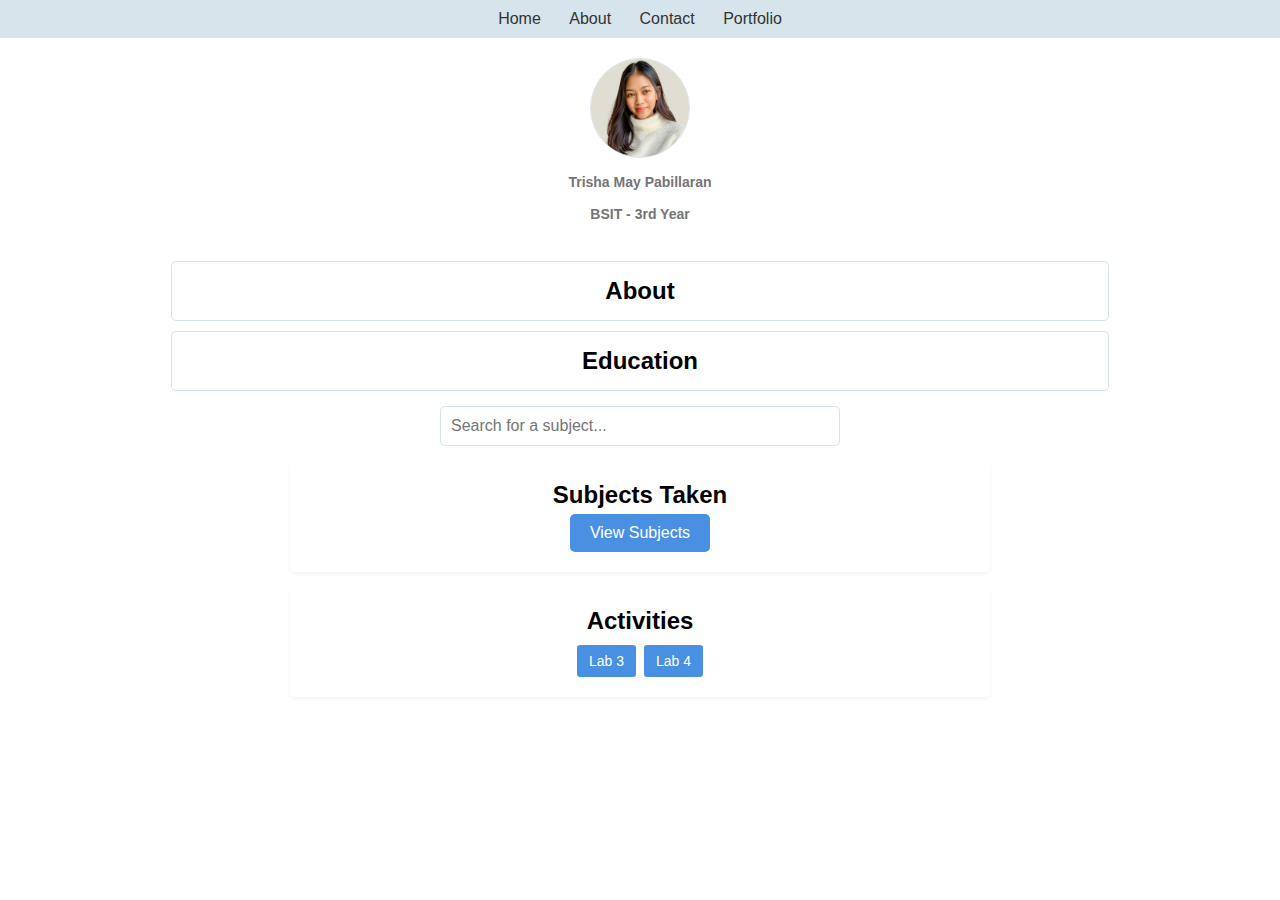
<file: index.html>
<!DOCTYPE html>
<html lang="en">
<head>
    <meta charset="UTF-8">
    <meta name="viewport" content="width=device-width, initial-scale=1.0">
    <title>Portfolio</title>
    <link rel="stylesheet" href="styles.css">
</head>
<body>

    <nav>
        <ul>
            <li><a href="#">Home</a></li>
            <li><a href="#">About</a></li>
            <li><a href="#">Contact</a></li>
            <li><a href="#">Portfolio</a></li>
        </ul>
    </nav>

    <header class="profile">
        <img src="./media/prof.jpg" alt="Profile Image">
        <input type="text" placeholder="Trisha May Pabillaran">
        <input type="text" placeholder="BSIT - 3rd Year">
    </header>

    <section class="container">
        <div class="box"><h2>About</h2></div>
        <div class="box"><h2>Education</h2></div>
    </section>

    <input type="text" id="searchBar" placeholder="Search for a subject..." onkeyup="searchSubjects()">


    <section class="subjects">
        <h2>Subjects Taken</h2>
        <div class="subjects-container">
            <button id="subjectsButton" class="subject-btn">View Subjects</button>
            <div id="subjectsContainer" class="hidden"></div> 
        </div>
    </section>
    
    
    <section class="activities">
        <h2>Activities</h2>
        <div class="lab-container">
            <a href="lab3.html" class="lab-button">Lab 3</a>
            <a href="lab4.html" class="lab-button">Lab 4</a>
        </div>
    </section>
    
    <script src="script.js"></script>

</body>
</html>
</file>
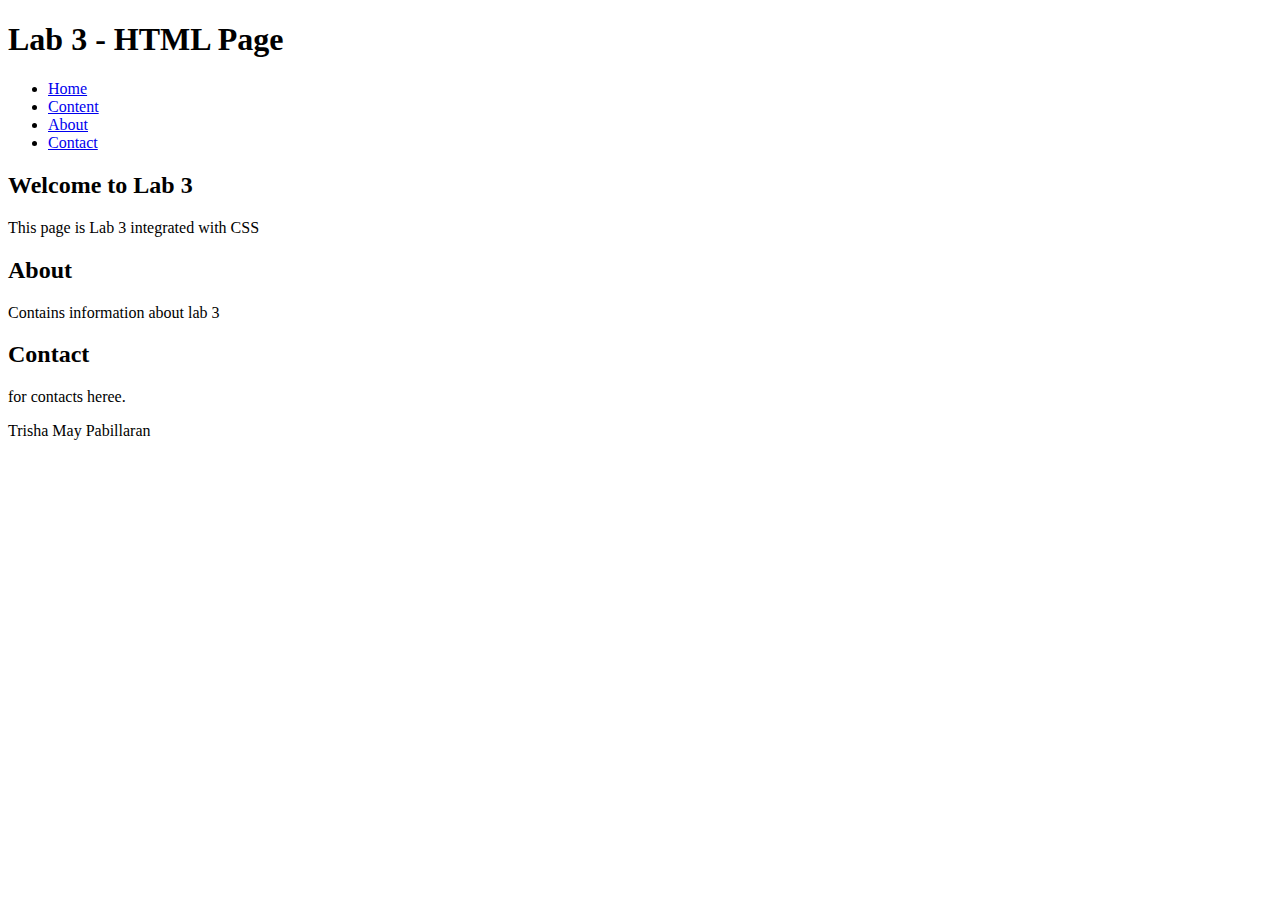
<file: lab3.html>
<!DOCTYPE html>
<html lang="en">
<head>
    <meta charset="UTF-8">
    <meta name="viewport" content="width=device-width, initial-scale=1.0">
    <title>Lab 3 - Plain HTML Page</title>
</head>
<body>
    <header>
        <h1>Lab 3 - HTML Page</h1>
        <nav>
            <ul>
                <li><a href="index.html">Home</a></li>
                <li><a href="#content">Content</a></li>
                <li><a href="#about">About</a></li>
                <li><a href="#contact">Contact</a></li>
            </ul>
        </nav>
    </header>
    
    <section id="content">
        <h2>Welcome to Lab 3</h2>
        <p>This page is Lab 3 integrated with CSS</p>
    </section>
    
    <section id="about">
        <h2>About</h2>
        <p>Contains information about lab 3</p>
    </section>
    
    <section id="contact">
        <h2>Contact</h2>
        <p>for contacts heree.</p>
    </section>
    
    <footer>
        <p>Trisha May Pabillaran</p>
    </footer>
</body>
</html>
</file>
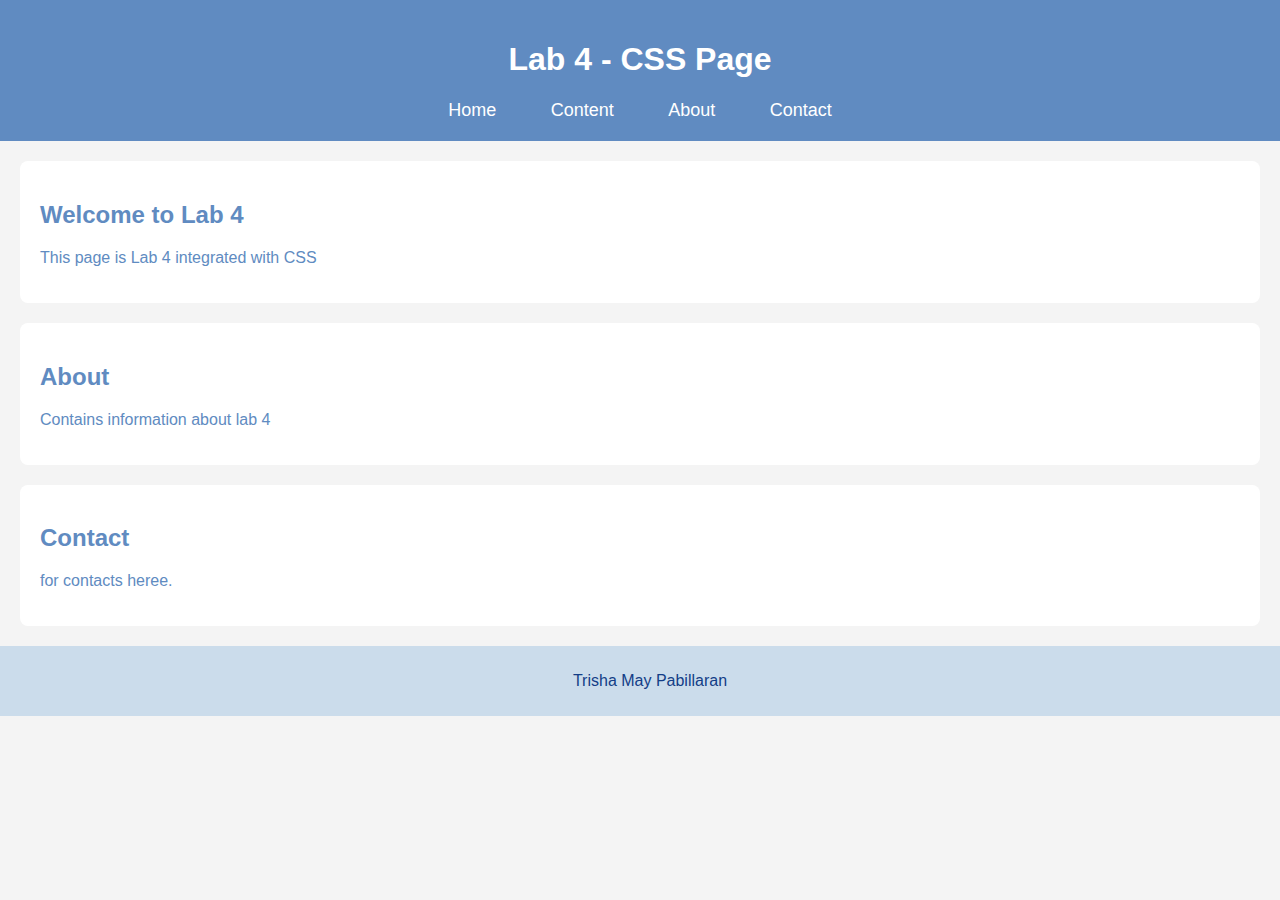
<file: lab4.html>
<!DOCTYPE html>
<html lang="en">
<head>
    <meta charset="UTF-8">
    <meta name="viewport" content="width=device-width, initial-scale=1.0">
    <title>Lab 4 - CSS Page</title>
    <link rel="stylesheet" href="lab4.css">
</head>
<body>
    <header>
        <h1>Lab 4 - CSS Page</h1>
        <nav>
            <ul>
                <li><a href="index.html">Home</a></li>
                <li><a href="#content">Content</a></li>
                <li><a href="#about">About</a></li>
                <li><a href="#contact">Contact</a></li>
            </ul>
        </nav>
    </header>
    
    <section id="content">
        <h2>Welcome to Lab 4</h2>
        <p>This page is Lab 4 integrated with CSS</p>
    </section>
    
    <section id="about">
        <h2>About</h2>
        <p>Contains information about lab 4</p>
    </section>
    
    <section id="contact">
        <h2>Contact</h2>
        <p>for contacts heree.</p>
    </section>
    
    <footer>
        <p>Trisha May Pabillaran</p>
    </footer>
</body>
</html>
</file>
<file: lab4.css>
/* Lab 4 - CSS Styles */

body {
    font-family: Arial, sans-serif;
    margin: 0;
    padding: 0;
    background-color: #f4f4f4;
    color:#608BC1;
}

header {
    background-color: #608BC1;
    color: white;
    padding: 20px;
    text-align: center;
}

nav ul {
    list-style: none;
    padding: 0;
    text-align: center;
    background-color: #608BC1;
    margin: 0;
}

nav ul li {
    display: inline;
    margin: 0 15px;
}

nav ul li a {
    color: white;
    text-decoration: none;
    font-size: 18px;
    padding: 10px;
}

nav ul li a:hover {
    text-decoration: underline;
}

section {
    margin: 20px;
    padding: 20px;
    background: white;
    border-radius: 8px;
}

footer {
    text-align: center;
    padding: 10px;
    background-color: #CBDCEB;
    color: rgb(19, 62, 135);
    position: relative;
    bottom: 0;
    width: 100%;
    margin-top: 20px;
}
</file>
<file: styles.css>
/* Reset styles */
* {
    margin: 0;
    padding: 0;
    box-sizing: border-box;
    font-family: "Lato", sans-serif;
}

/* Navigation Bar */
nav {
    background-color: #d6e4ec; /* Softer blue */
    padding: 10px 0;
    text-align: center;
}
nav ul {
    list-style: none;
}
nav ul li {
    display: inline;
    margin: 0 12px;
}
nav ul li a {
    text-decoration: none;
    color: #333; 
    font-weight: normal;
}

/* Profile Section */
.profile {
    text-align: center;
    margin: 20px 0;
}
.profile img {
    width: 100px;
    height: 100px;
    border-radius: 50%;
    border: 1px solid #d6e4ec;
    object-fit: cover;
}
.profile input {
    display: block;
    margin: 8px auto;
    padding: 4px;
    width: auto;
    border: none;
    background: none;
    text-align: center;
    font-size: 14px;
    font-weight: bold;
    color: #000000; /* Make text visible */
}

/* Content Section */
.container {
    display: flex;
    flex-direction: column;
    align-items: center;
    gap: 10px;
    padding: 15px;
}
.box {
    width: 75%;
    padding: 15px;
    border: 1px solid #d6e4ec;
    border-radius: 5px;
    text-align: center;
    background-color: #ffffff;
}

/* Subjects and Activities Section */
.subjects,
.activities {
    width: 75%;
    max-width: 700px;
    text-align: center;
    background-color: #ffffff;
    padding: 20px;
    border-radius: 5px;
    box-shadow: 0 2px 4px rgba(0, 0, 0, 0.05);
    margin: 15px auto;
}

/* Search Bar */
#searchBar {
    width: 100%;
    max-width: 400px;
    padding: 10px;
    border: 1px solid #d6e4ec;
    border-radius: 5px;
    font-size: 16px;
    margin-bottom: 15px;
    display: block;
    margin: 0 auto;
    outline: none;
    transition: 0.3s;
}

#searchBar:focus {
    border-color: #4a90e2;
    box-shadow: 0 0 5px rgba(74, 144, 226, 0.5);
}

/* Button Styling */
#subjectsButton {
    background: #4a90e2;
    color: white;
    padding: 10px 20px;
    border: none;
    border-radius: 5px;
    cursor: pointer;
    font-size: 16px;
    font-weight: normal;
    transition: background 0.3s;
    margin-top: 5px;
}
#subjectsButton:hover {
    background: #357abf;
}

/* Activities Section */
.activities h2 { 
    color: #000000;
    margin-bottom: 10px;
}

/* Lab Buttons */
.lab-container {
    display: flex;
    justify-content: center;
    flex-wrap: wrap;
    gap: 8px;
    max-width: 500px;
    margin: 0 auto;
}

/* Lab Buttons Styling */
.lab-button {
    text-decoration: none;
    background-color: #4a90e2;
    color: white;
    padding: 8px 12px;
    border-radius: 3px;
    font-weight: normal;
    transition: background 0.3s;
    box-shadow: none;
    font-size: 14px;
}

.lab-button:hover {
    background-color: #357abf;
}

/* Table Container */
.table-container {
    width: 90%;
    max-width: 700px;
    margin: 20px auto;
    border-radius: 5px;
    overflow: hidden;
    background-color: #ffffff;
}

/* Table Header */
.semester-header {
    background-color: #d6e4ec;
    color: #333;
    font-weight: bold;
    padding: 10px;
    text-align: center;
    font-size: 16px;
}

/* Table */
.subject-table {
    width: 100%;
    border-collapse: collapse;
    font-size: 14px;
    color: #444;
}

/* Table Rows */
.subject-table tr {
    border-bottom: 1px solid #ddd;
}

.subject-table td {
    padding: 10px;
}

/* Subject Codes */
.subject-code {
    font-weight: 600;
    color: #333;
}

/* Subject Titles */
.subject-title {
    color: #666;
}

/* Units */
.subject-units {
    font-style: italic;
    color: #888;
    text-align: right;
}

/* Hide/Show Subjects */
.hidden {
    display: none;
}

/* Hide Subjects Button */
.hide-button {
    display: block;
    margin: 15px auto;
    padding: 8px 12px;
    background-color: #e74c3c;
    color: white;
    border: none;
    border-radius: 5px;
    cursor: pointer;
    transition: background 0.3s;
}

.hide-button:hover {
    background-color: #c0392b;
}
</file>
